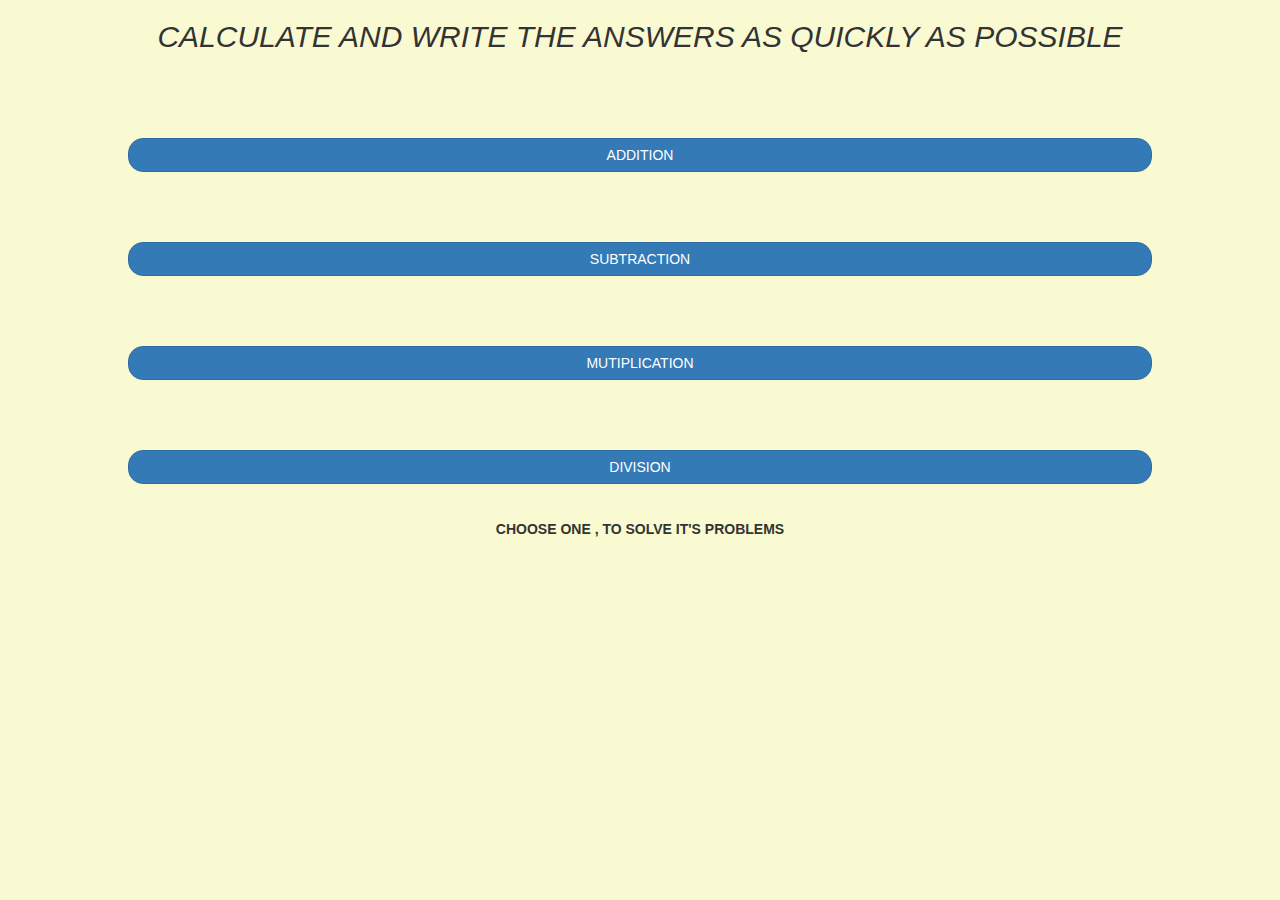
<file: index.html>
<!DOCTYPE html>
<html lang="en">
<head>
<meta charset="UTF-8">
<meta http-equiv="X-UA-Compatible" content="IE=edge">
<meta name="viewport" content="width=device-width, initial-scale=1.0">

<link rel="stylesheet" href="https://maxcdn.bootstrapcdn.com/bootstrap/3.4.0/css/bootstrap.min.css">
<script src="https://ajax.googleapis.com/ajax/libs/jquery/3.4.1/jquery.min.js"></script>
<script src="https://maxcdn.bootstrapcdn.com/bootstrap/3.4.0/js/bootstrap.min.js"></script>

<link rel="stylesheet" type="text/css" href="style.css">
<script src="main.js"></script>

<title>CALCULATOR</title>

</head>
<body>
    <center>
    <h2>CALCULATE AND WRITE THE ANSWERS AS QUICKLY AS POSSIBLE</h2>
    <br><br>
    <button onclick="toaddroom()" class="btn btn-primary" id="add">ADDITION</button>
    <button onclick="tosubroom()" class="btn btn-primary" id="sub">SUBTRACTION</button>
    <button onclick="tomulroom()" class="btn btn-primary" id="mul">MUTIPLICATION</button>
    <button onclick="todivroom()" class="btn btn-primary" id="div">DIVISION</button>

    <label>CHOOSE ONE , TO SOLVE IT'S PROBLEMS</label>
    </center>
</body>
</html>
</file>
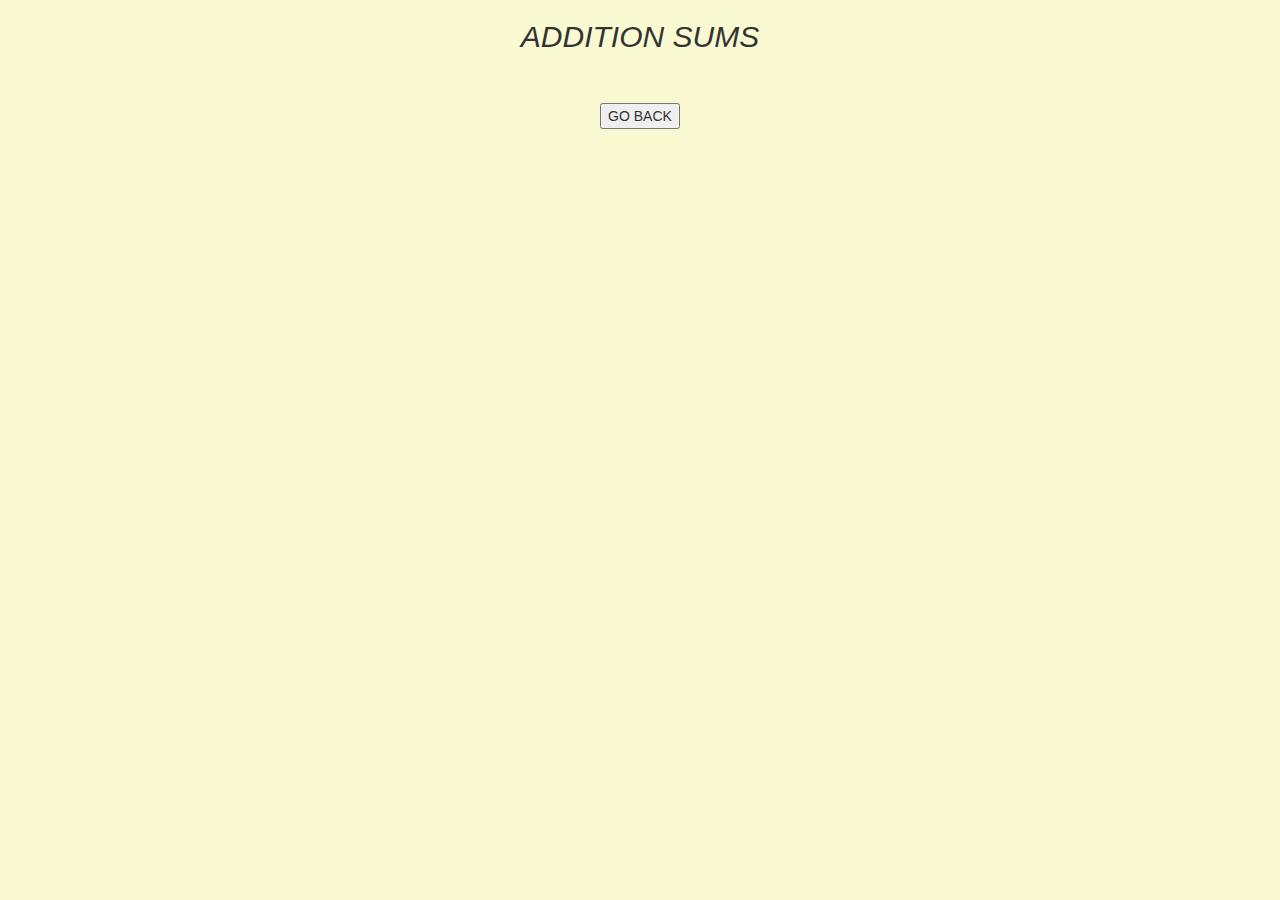
<file: addition.html>
<!DOCTYPE html>
<html lang="en">
<head>
    <meta charset="UTF-8">
    <meta http-equiv="X-UA-Compatible" content="IE=edge">
    <meta name="viewport" content="width=device-width, initial-scale=1.0">

<link rel="stylesheet" href="https://maxcdn.bootstrapcdn.com/bootstrap/3.4.0/css/bootstrap.min.css">
<script src="https://ajax.googleapis.com/ajax/libs/jquery/3.4.1/jquery.min.js"></script>
<script src="https://maxcdn.bootstrapcdn.com/bootstrap/3.4.0/js/bootstrap.min.js"></script>

<link rel="stylesheet" type="text/css" href="style.css">
<script src="addition.js"></script>

<title>ADDITION SCREEN</title>

</head>
<body>
    <center>
        <h2>ADDITION SUMS</h2>
        <BR></BR>
        <button onclick="back()">GO BACK</button>
    </center>
</body>
</html>
</file>
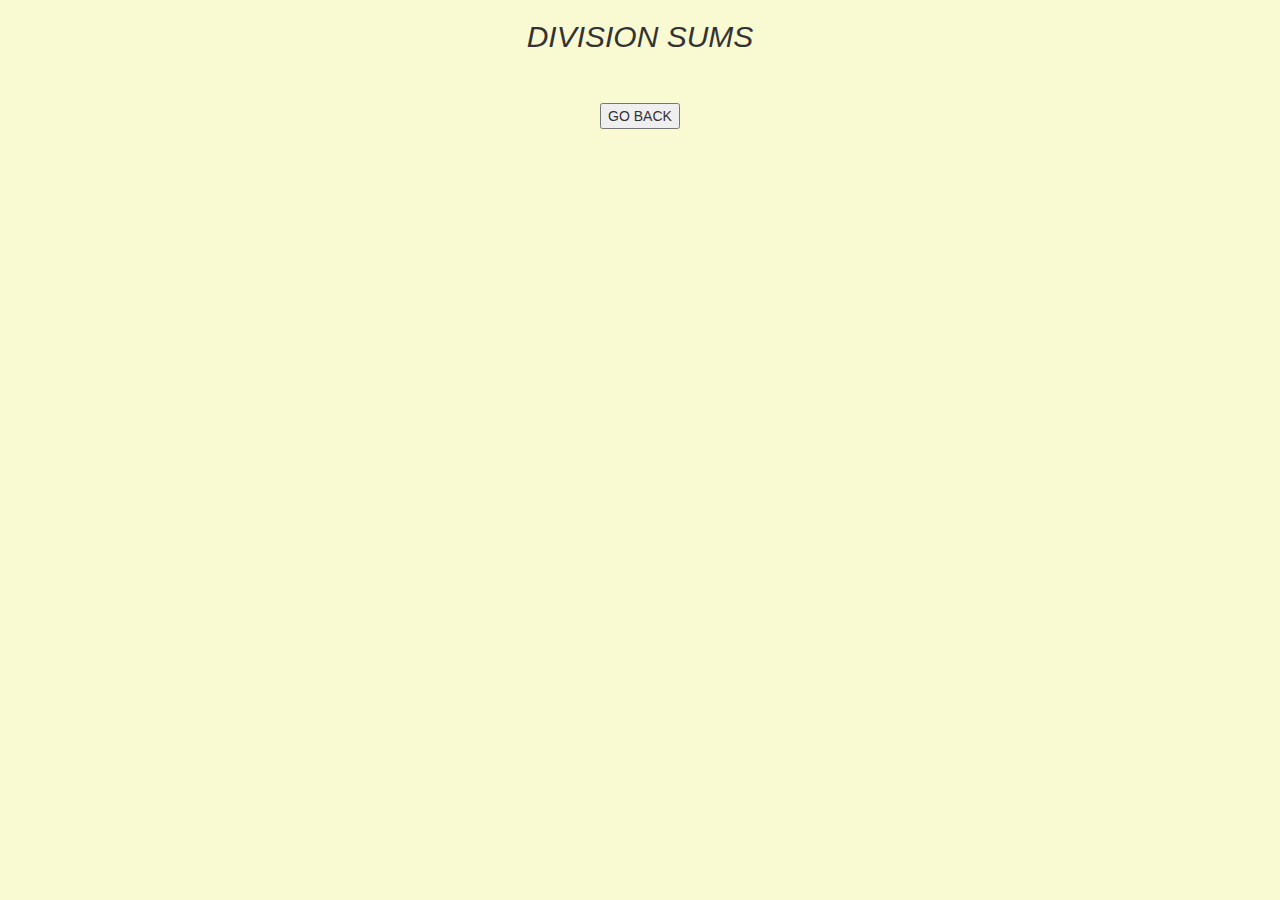
<file: division.html>
<!DOCTYPE html>
<html lang="en">
<head>
    <meta charset="UTF-8">
    <meta http-equiv="X-UA-Compatible" content="IE=edge">
    <meta name="viewport" content="width=device-width, initial-scale=1.0">

<link rel="stylesheet" href="https://maxcdn.bootstrapcdn.com/bootstrap/3.4.0/css/bootstrap.min.css">
<script src="https://ajax.googleapis.com/ajax/libs/jquery/3.4.1/jquery.min.js"></script>
<script src="https://maxcdn.bootstrapcdn.com/bootstrap/3.4.0/js/bootstrap.min.js"></script>

<link rel="stylesheet" type="text/css" href="style.css">
<script src="division.js"></script>

<title>DIVISION SCREEN</title>

</head>
<body>
    <center>
        <h2>DIVISION SUMS</h2>
        <BR></BR>
        <button onclick="back()">GO BACK</button>
    </center>
</body>
</html>
</file>
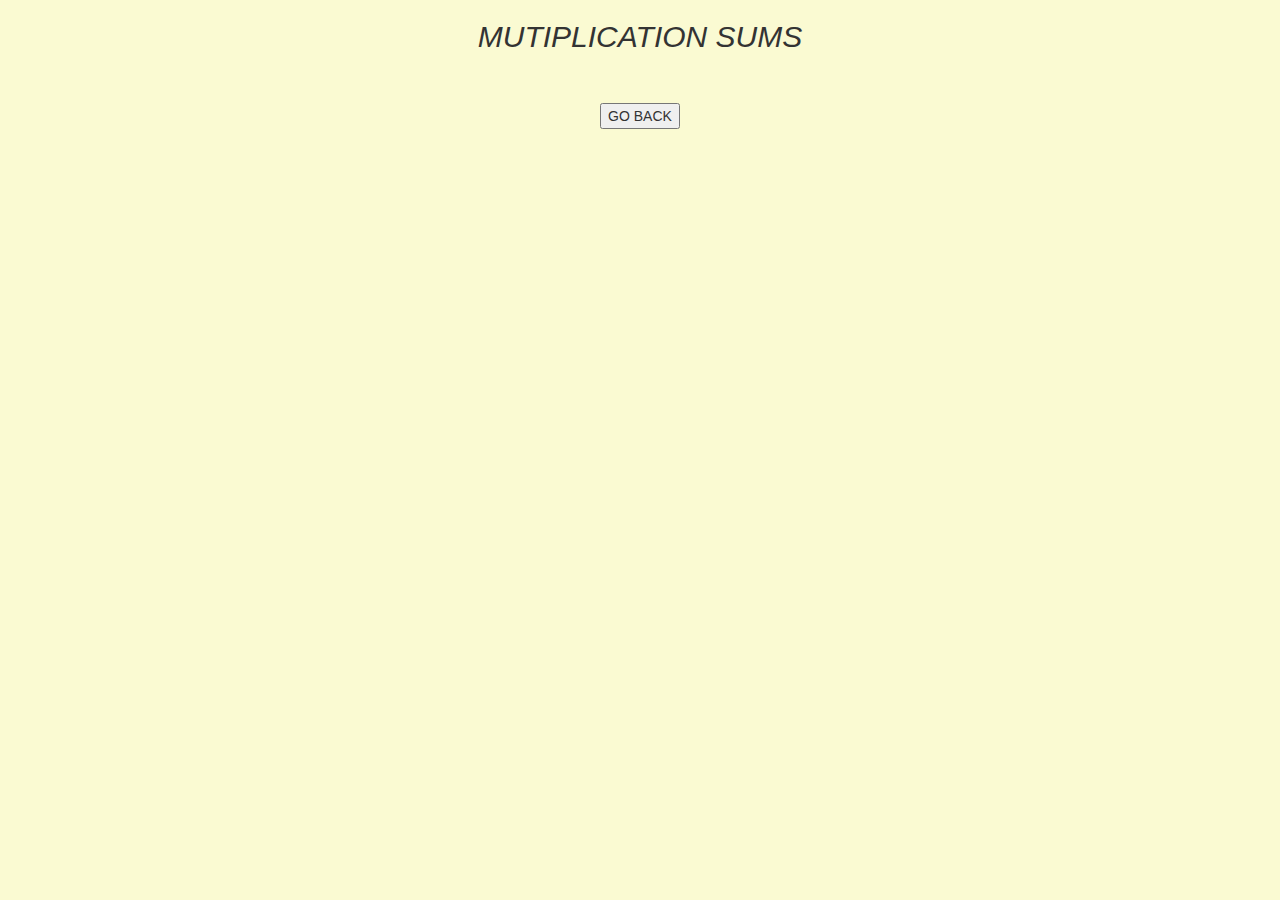
<file: multiplication.html>
<!DOCTYPE html>
<html lang="en">
<head>
    <meta charset="UTF-8">
    <meta http-equiv="X-UA-Compatible" content="IE=edge">
    <meta name="viewport" content="width=device-width, initial-scale=1.0">

<link rel="stylesheet" href="https://maxcdn.bootstrapcdn.com/bootstrap/3.4.0/css/bootstrap.min.css">
<script src="https://ajax.googleapis.com/ajax/libs/jquery/3.4.1/jquery.min.js"></script>
<script src="https://maxcdn.bootstrapcdn.com/bootstrap/3.4.0/js/bootstrap.min.js"></script>

<link rel="stylesheet" type="text/css" href="style.css">
<script src="multiplication.js"></script>

<title>MUTIPLICATION SCREEN</title>

</head>
<body>
    <center>
        <h2>MUTIPLICATION SUMS</h2>
        <BR></BR>
        <button onclick="back()">GO BACK</button>
    </center>
</body>
</html>
</file>
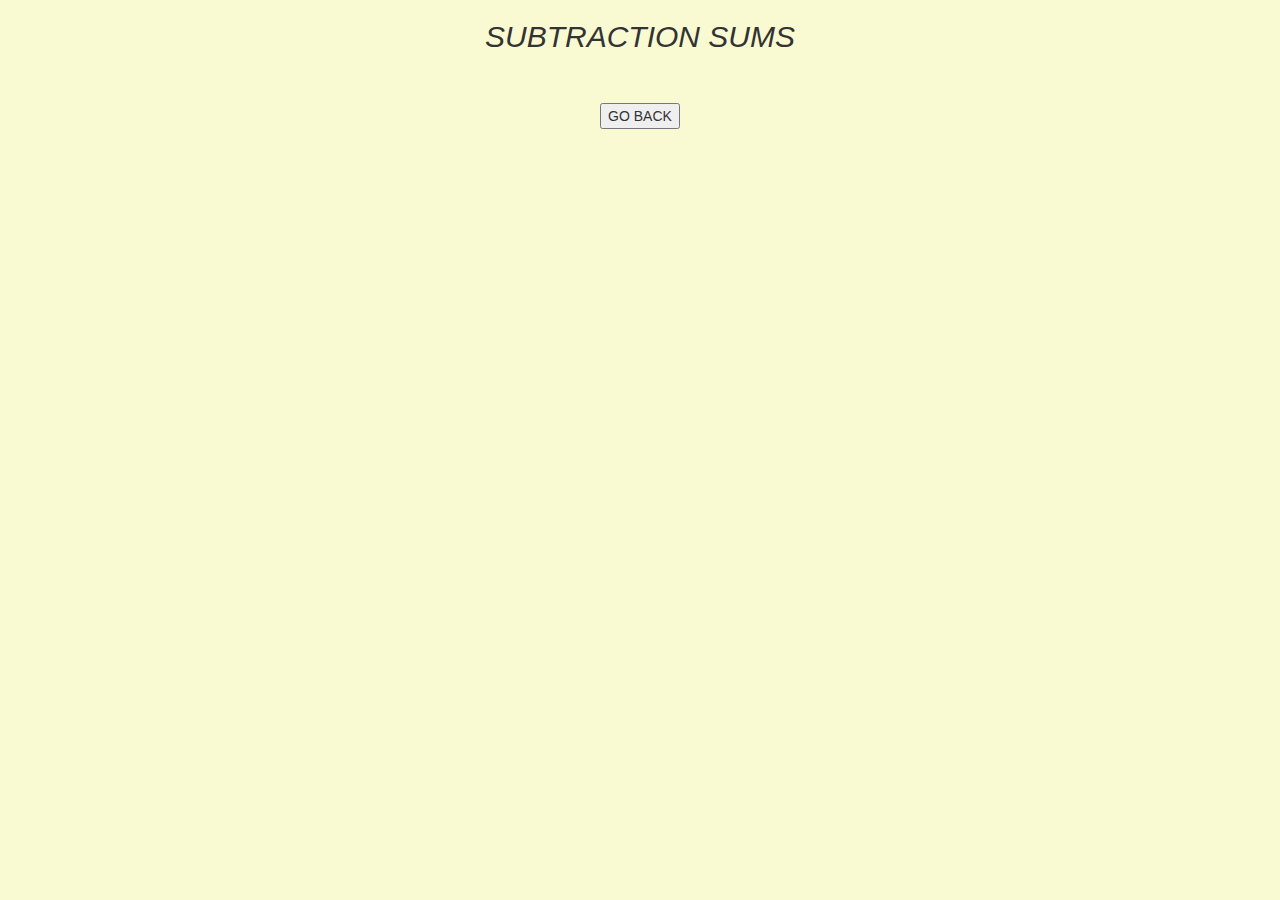
<file: subtraction.html>
<!DOCTYPE html>
<html lang="en">
<head>
    <meta charset="UTF-8">
    <meta http-equiv="X-UA-Compatible" content="IE=edge">
    <meta name="viewport" content="width=device-width, initial-scale=1.0">

<link rel="stylesheet" href="https://maxcdn.bootstrapcdn.com/bootstrap/3.4.0/css/bootstrap.min.css">
<script src="https://ajax.googleapis.com/ajax/libs/jquery/3.4.1/jquery.min.js"></script>
<script src="https://maxcdn.bootstrapcdn.com/bootstrap/3.4.0/js/bootstrap.min.js"></script>

<link rel="stylesheet" type="text/css" href="style.css">
<script src="subtraction.js"></script>

<title>SUBTRACTION SCREEN</title>

</head>
<body>
    <center>
        <h2>SUBTRACTION SUMS</h2>
        <BR></BR>
        <button onclick="back()">GO BACK</button>
    </center>
</body>
</html>
</file>
<file: style.css>
body{
    background-color: lightgoldenrodyellow;
}
#add{
    width: 80%;
    border-radius: 15px;
    margin: 35px;
}
#sub{
    width: 80%;
    border-radius: 15px;
    margin: 35px;
}
#mul{
    width: 80%;
    border-radius: 15px;
    margin: 35px;
}
#div{
    width: 80%;
    border-radius: 15px;
    margin: 35px;
}
h2{
    font-family: 'Franklin Gothic Medium', 'Arial Narrow', Arial, sans-serif;
    font-weight: 100;
    font-style: italic;
}
</file>
